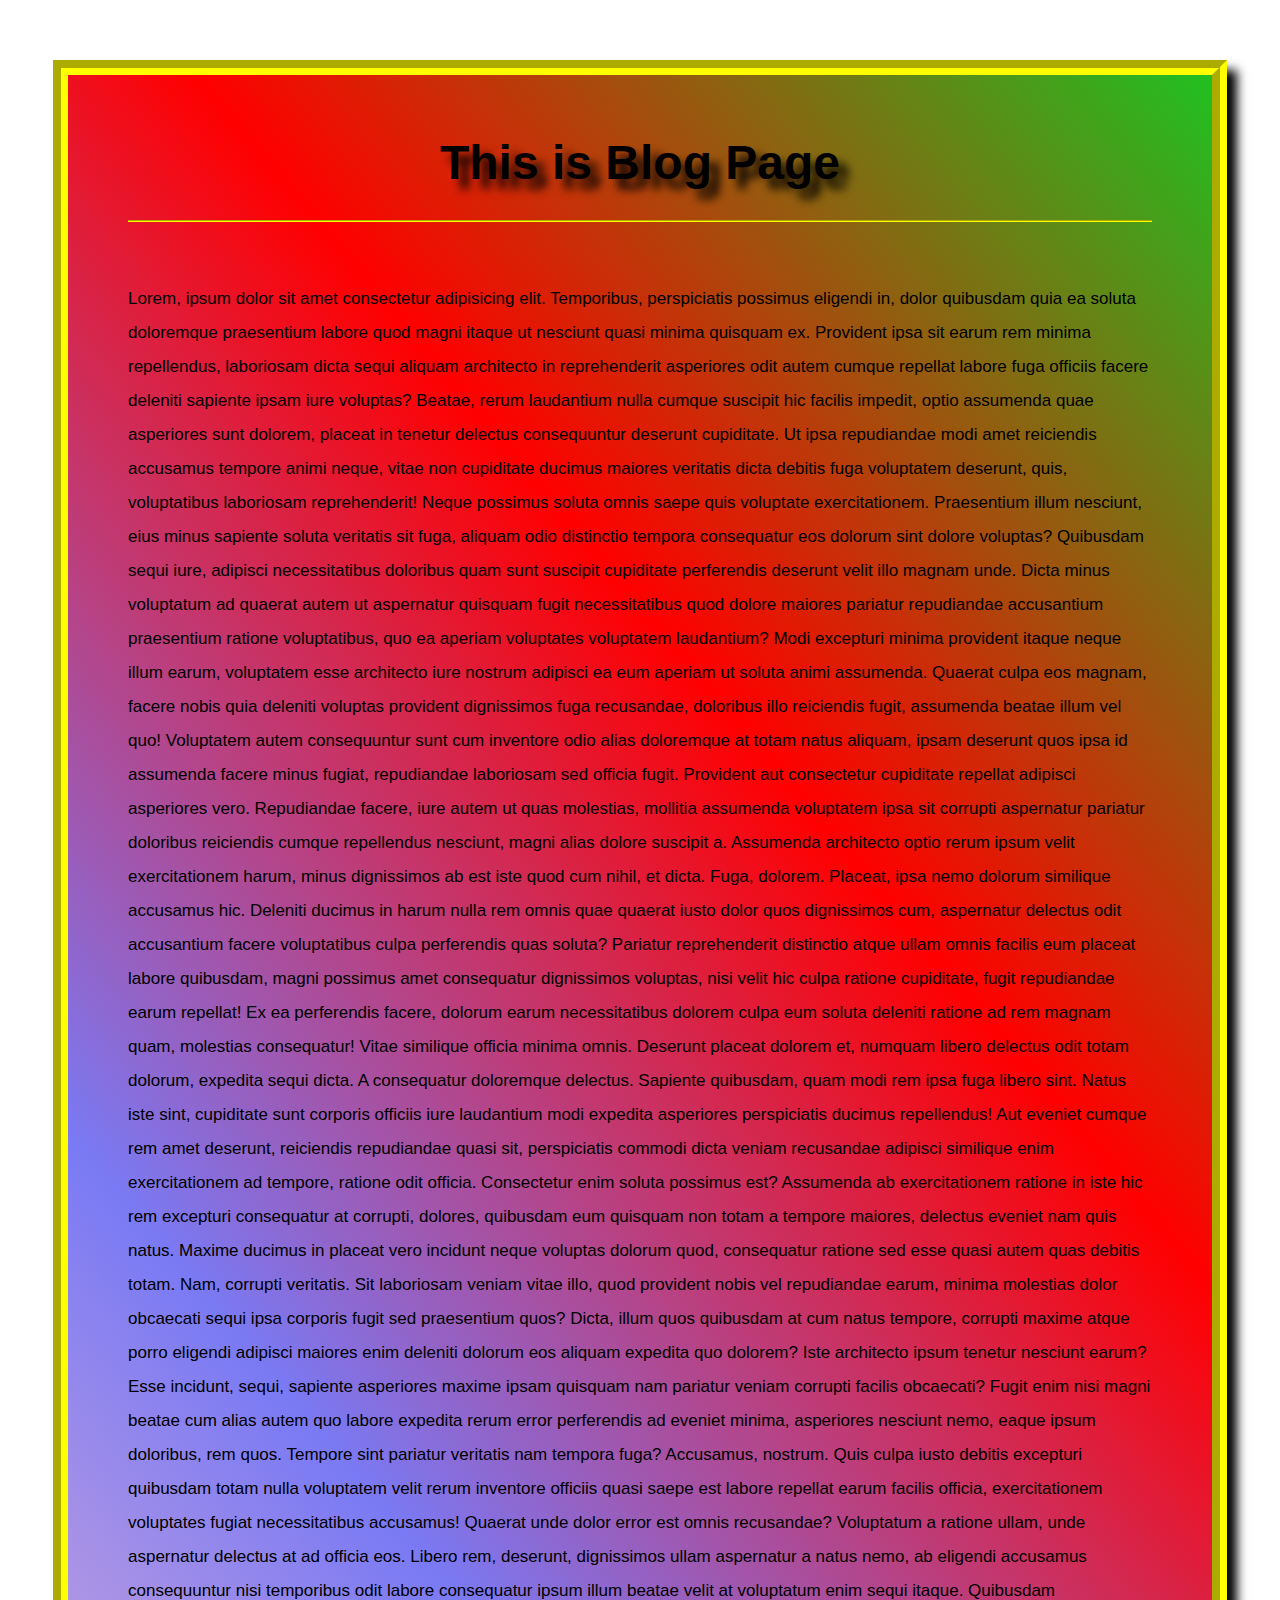
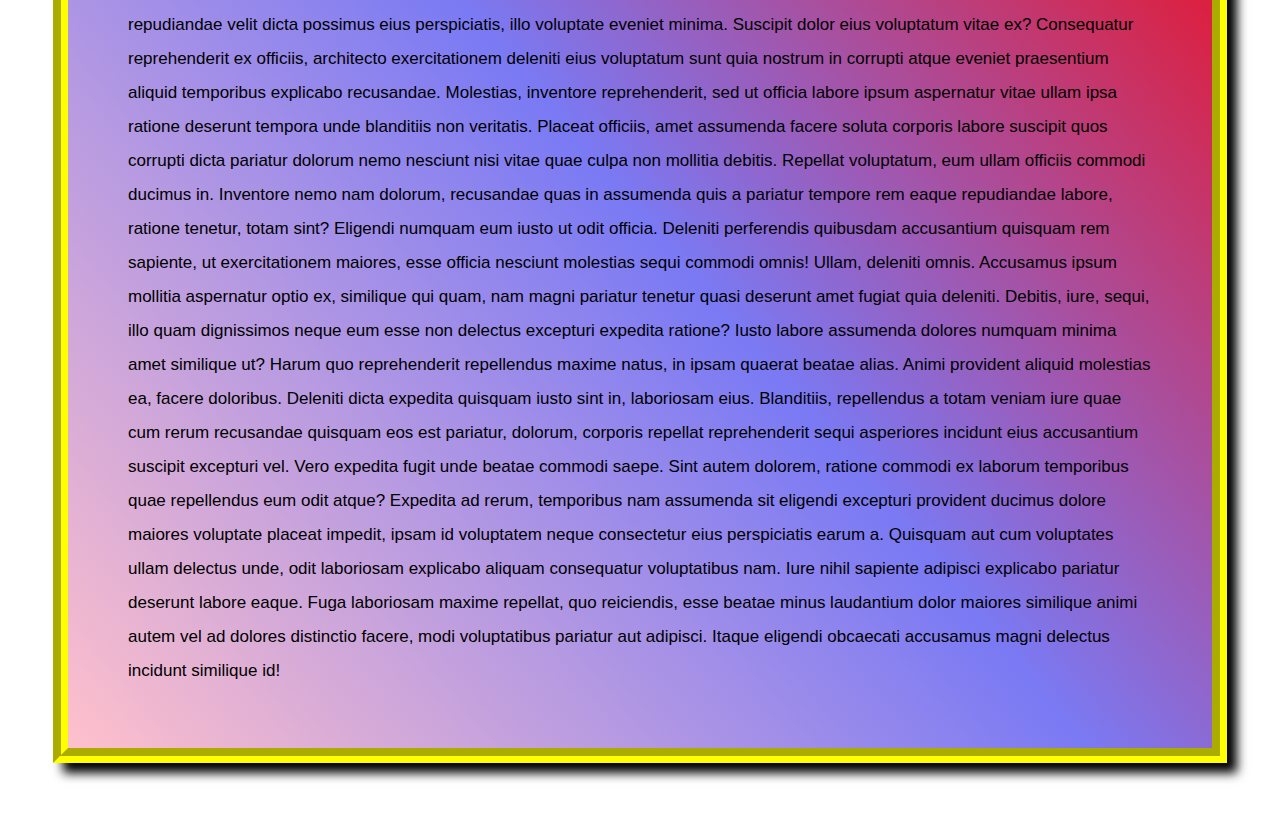
<file: eee.html>
<!DOCTYPE html>
<html lang="en">
<head>
    <meta charset="UTF-8">
    <meta name="viewport" content="width=device-width, initial-scale=1.0">
    <title>Blog Page</title>
    <link rel="stylesheet" href="styles/style.css">
</head>
<body>
    <div class="mnb">
        <h1>This is Blog Page</h1>
        <p>Lorem, ipsum dolor sit amet consectetur adipisicing elit. Temporibus, perspiciatis possimus eligendi in, dolor quibusdam quia ea soluta doloremque praesentium labore quod magni itaque ut nesciunt quasi minima quisquam ex. Provident ipsa sit earum rem minima repellendus, laboriosam dicta sequi aliquam architecto in reprehenderit asperiores odit autem cumque repellat labore fuga officiis facere deleniti sapiente ipsam iure voluptas? Beatae, rerum laudantium nulla cumque suscipit hic facilis impedit, optio assumenda quae asperiores sunt dolorem, placeat in tenetur delectus consequuntur deserunt cupiditate. Ut ipsa repudiandae modi amet reiciendis accusamus tempore animi neque, vitae non cupiditate ducimus maiores veritatis dicta debitis fuga voluptatem deserunt, quis, voluptatibus laboriosam reprehenderit! Neque possimus soluta omnis saepe quis voluptate exercitationem. Praesentium illum nesciunt, eius minus sapiente soluta veritatis sit fuga, aliquam odio distinctio tempora consequatur eos dolorum sint dolore voluptas? Quibusdam sequi iure, adipisci necessitatibus doloribus quam sunt suscipit cupiditate perferendis deserunt velit illo magnam unde. Dicta minus voluptatum ad quaerat autem ut aspernatur quisquam fugit necessitatibus quod dolore maiores pariatur repudiandae accusantium praesentium ratione voluptatibus, quo ea aperiam voluptates voluptatem laudantium? Modi excepturi minima provident itaque neque illum earum, voluptatem esse architecto iure nostrum adipisci ea eum aperiam ut soluta animi assumenda. Quaerat culpa eos magnam, facere nobis quia deleniti voluptas provident dignissimos fuga recusandae, doloribus illo reiciendis fugit, assumenda beatae illum vel quo! Voluptatem autem consequuntur sunt cum inventore odio alias doloremque at totam natus aliquam, ipsam deserunt quos ipsa id assumenda facere minus fugiat, repudiandae laboriosam sed officia fugit. Provident aut consectetur cupiditate repellat adipisci asperiores vero. Repudiandae facere, iure autem ut quas molestias, mollitia assumenda voluptatem ipsa sit corrupti aspernatur pariatur doloribus reiciendis cumque repellendus nesciunt, magni alias dolore suscipit a. Assumenda architecto optio rerum ipsum velit exercitationem harum, minus dignissimos ab est iste quod cum nihil, et dicta. Fuga, dolorem. Placeat, ipsa nemo dolorum similique accusamus hic. Deleniti ducimus in harum nulla rem omnis quae quaerat iusto dolor quos dignissimos cum, aspernatur delectus odit accusantium facere voluptatibus culpa perferendis quas soluta? Pariatur reprehenderit distinctio atque ullam omnis facilis eum placeat labore quibusdam, magni possimus amet consequatur dignissimos voluptas, nisi velit hic culpa ratione cupiditate, fugit repudiandae earum repellat! Ex ea perferendis facere, dolorum earum necessitatibus dolorem culpa eum soluta deleniti ratione ad rem magnam quam, molestias consequatur! Vitae similique officia minima omnis. Deserunt placeat dolorem et, numquam libero delectus odit totam dolorum, expedita sequi dicta. A consequatur doloremque delectus. Sapiente quibusdam, quam modi rem ipsa fuga libero sint. Natus iste sint, cupiditate sunt corporis officiis iure laudantium modi expedita asperiores perspiciatis ducimus repellendus! Aut eveniet cumque rem amet deserunt, reiciendis repudiandae quasi sit, perspiciatis commodi dicta veniam recusandae adipisci similique enim exercitationem ad tempore, ratione odit officia. Consectetur enim soluta possimus est? Assumenda ab exercitationem ratione in iste hic rem excepturi consequatur at corrupti, dolores, quibusdam eum quisquam non totam a tempore maiores, delectus eveniet nam quis natus. Maxime ducimus in placeat vero incidunt neque voluptas dolorum quod, consequatur ratione sed esse quasi autem quas debitis totam. Nam, corrupti veritatis. Sit laboriosam veniam vitae illo, quod provident nobis vel repudiandae earum, minima molestias dolor obcaecati sequi ipsa corporis fugit sed praesentium quos? Dicta, illum quos quibusdam at cum natus tempore, corrupti maxime atque porro eligendi adipisci maiores enim deleniti dolorum eos aliquam expedita quo dolorem? Iste architecto ipsum tenetur nesciunt earum? Esse incidunt, sequi, sapiente asperiores maxime ipsam quisquam nam pariatur veniam corrupti facilis obcaecati? Fugit enim nisi magni beatae cum alias autem quo labore expedita rerum error perferendis ad eveniet minima, asperiores nesciunt nemo, eaque ipsum doloribus, rem quos. Tempore sint pariatur veritatis nam tempora fuga? Accusamus, nostrum. Quis culpa iusto debitis excepturi quibusdam totam nulla voluptatem velit rerum inventore officiis quasi saepe est labore repellat earum facilis officia, exercitationem voluptates fugiat necessitatibus accusamus! Quaerat unde dolor error est omnis recusandae? Voluptatum a ratione ullam, unde aspernatur delectus at ad officia eos. Libero rem, deserunt, dignissimos ullam aspernatur a natus nemo, ab eligendi accusamus consequuntur nisi temporibus odit labore consequatur ipsum illum beatae velit at voluptatum enim sequi itaque. Quibusdam repudiandae velit dicta possimus eius perspiciatis, illo voluptate eveniet minima. Suscipit dolor eius voluptatum vitae ex? Consequatur reprehenderit ex officiis, architecto exercitationem deleniti eius voluptatum sunt quia nostrum in corrupti atque eveniet praesentium aliquid temporibus explicabo recusandae. Molestias, inventore reprehenderit, sed ut officia labore ipsum aspernatur vitae ullam ipsa ratione deserunt tempora unde blanditiis non veritatis. Placeat officiis, amet assumenda facere soluta corporis labore suscipit quos corrupti dicta pariatur dolorum nemo nesciunt nisi vitae quae culpa non mollitia debitis. Repellat voluptatum, eum ullam officiis commodi ducimus in. Inventore nemo nam dolorum, recusandae quas in assumenda quis a pariatur tempore rem eaque repudiandae labore, ratione tenetur, totam sint? Eligendi numquam eum iusto ut odit officia. Deleniti perferendis quibusdam accusantium quisquam rem sapiente, ut exercitationem maiores, esse officia nesciunt molestias sequi commodi omnis! Ullam, deleniti omnis. Accusamus ipsum mollitia aspernatur optio ex, similique qui quam, nam magni pariatur tenetur quasi deserunt amet fugiat quia deleniti. Debitis, iure, sequi, illo quam dignissimos neque eum esse non delectus excepturi expedita ratione? Iusto labore assumenda dolores numquam minima amet similique ut? Harum quo reprehenderit repellendus maxime natus, in ipsam quaerat beatae alias. Animi provident aliquid molestias ea, facere doloribus. Deleniti dicta expedita quisquam iusto sint in, laboriosam eius. Blanditiis, repellendus a totam veniam iure quae cum rerum recusandae quisquam eos est pariatur, dolorum, corporis repellat reprehenderit sequi asperiores incidunt eius accusantium suscipit excepturi vel. Vero expedita fugit unde beatae commodi saepe. Sint autem dolorem, ratione commodi ex laborum temporibus quae repellendus eum odit atque? Expedita ad rerum, temporibus nam assumenda sit eligendi excepturi provident ducimus dolore maiores voluptate placeat impedit, ipsam id voluptatem neque consectetur eius perspiciatis earum a. Quisquam aut cum voluptates ullam delectus unde, odit laboriosam explicabo aliquam consequatur voluptatibus nam. Iure nihil sapiente adipisci explicabo pariatur deserunt labore eaque. Fuga laboriosam maxime repellat, quo reiciendis, esse beatae minus laudantium dolor maiores similique animi autem vel ad dolores distinctio facere, modi voluptatibus pariatur aut adipisci. Itaque eligendi obcaecati accusamus magni delectus incidunt similique id!</p>
    </div>
</body>
</html>
</file>
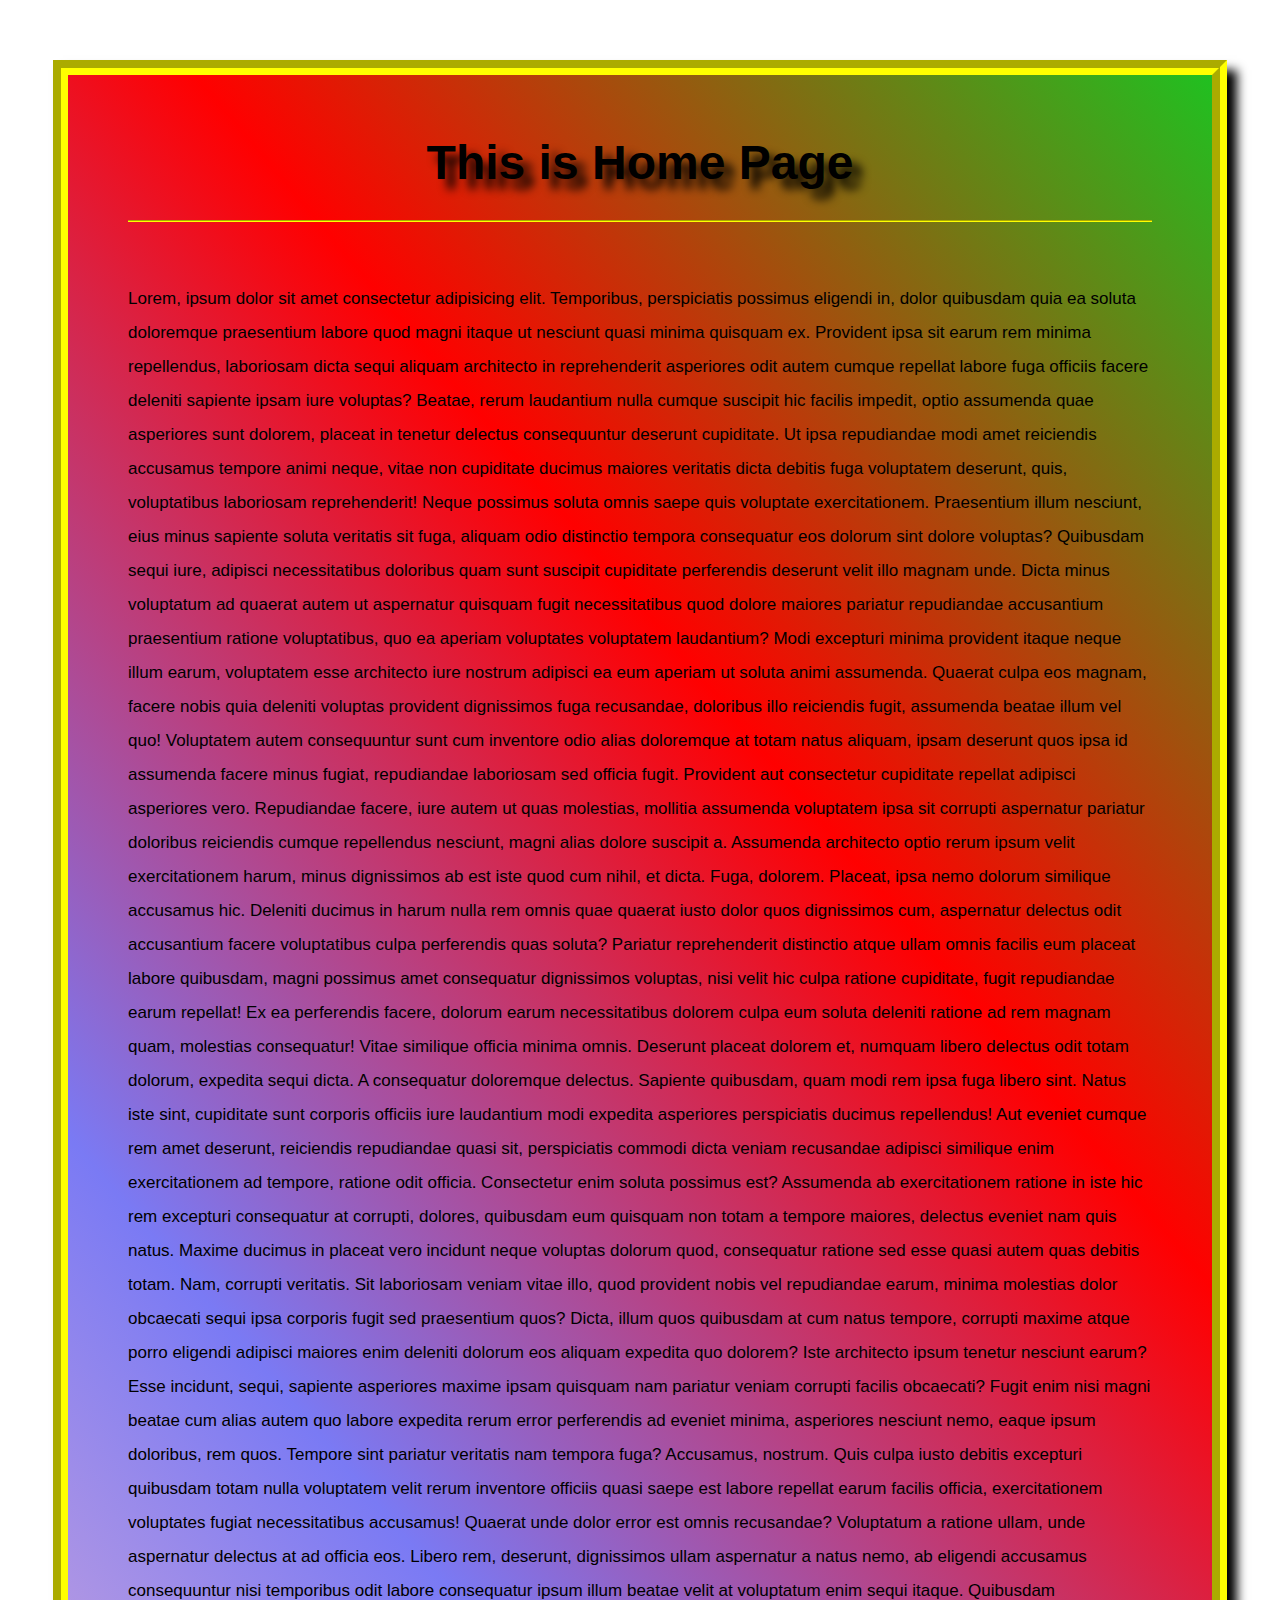
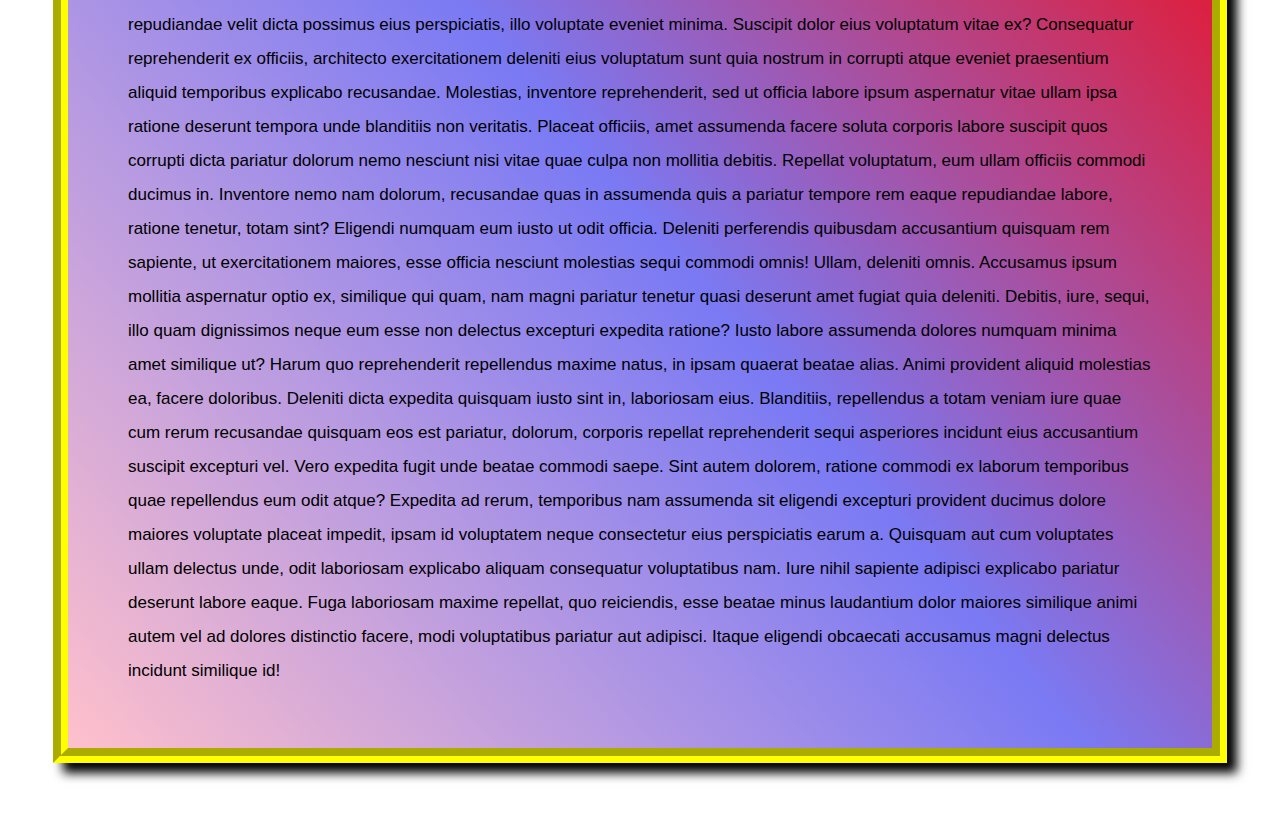
<file: qqq.html>
<!DOCTYPE html>
<html lang="en">
<head>
    <meta charset="UTF-8">
    <meta name="viewport" content="width=device-width, initial-scale=1.0">
    <title>Home Page</title>
    <link rel="stylesheet" href="styles/style.css">
</head>
<body>
    <div class="mnb">
        <h1>This is Home Page</h1>
        <p>Lorem, ipsum dolor sit amet consectetur adipisicing elit. Temporibus, perspiciatis possimus eligendi in, dolor quibusdam quia ea soluta doloremque praesentium labore quod magni itaque ut nesciunt quasi minima quisquam ex. Provident ipsa sit earum rem minima repellendus, laboriosam dicta sequi aliquam architecto in reprehenderit asperiores odit autem cumque repellat labore fuga officiis facere deleniti sapiente ipsam iure voluptas? Beatae, rerum laudantium nulla cumque suscipit hic facilis impedit, optio assumenda quae asperiores sunt dolorem, placeat in tenetur delectus consequuntur deserunt cupiditate. Ut ipsa repudiandae modi amet reiciendis accusamus tempore animi neque, vitae non cupiditate ducimus maiores veritatis dicta debitis fuga voluptatem deserunt, quis, voluptatibus laboriosam reprehenderit! Neque possimus soluta omnis saepe quis voluptate exercitationem. Praesentium illum nesciunt, eius minus sapiente soluta veritatis sit fuga, aliquam odio distinctio tempora consequatur eos dolorum sint dolore voluptas? Quibusdam sequi iure, adipisci necessitatibus doloribus quam sunt suscipit cupiditate perferendis deserunt velit illo magnam unde. Dicta minus voluptatum ad quaerat autem ut aspernatur quisquam fugit necessitatibus quod dolore maiores pariatur repudiandae accusantium praesentium ratione voluptatibus, quo ea aperiam voluptates voluptatem laudantium? Modi excepturi minima provident itaque neque illum earum, voluptatem esse architecto iure nostrum adipisci ea eum aperiam ut soluta animi assumenda. Quaerat culpa eos magnam, facere nobis quia deleniti voluptas provident dignissimos fuga recusandae, doloribus illo reiciendis fugit, assumenda beatae illum vel quo! Voluptatem autem consequuntur sunt cum inventore odio alias doloremque at totam natus aliquam, ipsam deserunt quos ipsa id assumenda facere minus fugiat, repudiandae laboriosam sed officia fugit. Provident aut consectetur cupiditate repellat adipisci asperiores vero. Repudiandae facere, iure autem ut quas molestias, mollitia assumenda voluptatem ipsa sit corrupti aspernatur pariatur doloribus reiciendis cumque repellendus nesciunt, magni alias dolore suscipit a. Assumenda architecto optio rerum ipsum velit exercitationem harum, minus dignissimos ab est iste quod cum nihil, et dicta. Fuga, dolorem. Placeat, ipsa nemo dolorum similique accusamus hic. Deleniti ducimus in harum nulla rem omnis quae quaerat iusto dolor quos dignissimos cum, aspernatur delectus odit accusantium facere voluptatibus culpa perferendis quas soluta? Pariatur reprehenderit distinctio atque ullam omnis facilis eum placeat labore quibusdam, magni possimus amet consequatur dignissimos voluptas, nisi velit hic culpa ratione cupiditate, fugit repudiandae earum repellat! Ex ea perferendis facere, dolorum earum necessitatibus dolorem culpa eum soluta deleniti ratione ad rem magnam quam, molestias consequatur! Vitae similique officia minima omnis. Deserunt placeat dolorem et, numquam libero delectus odit totam dolorum, expedita sequi dicta. A consequatur doloremque delectus. Sapiente quibusdam, quam modi rem ipsa fuga libero sint. Natus iste sint, cupiditate sunt corporis officiis iure laudantium modi expedita asperiores perspiciatis ducimus repellendus! Aut eveniet cumque rem amet deserunt, reiciendis repudiandae quasi sit, perspiciatis commodi dicta veniam recusandae adipisci similique enim exercitationem ad tempore, ratione odit officia. Consectetur enim soluta possimus est? Assumenda ab exercitationem ratione in iste hic rem excepturi consequatur at corrupti, dolores, quibusdam eum quisquam non totam a tempore maiores, delectus eveniet nam quis natus. Maxime ducimus in placeat vero incidunt neque voluptas dolorum quod, consequatur ratione sed esse quasi autem quas debitis totam. Nam, corrupti veritatis. Sit laboriosam veniam vitae illo, quod provident nobis vel repudiandae earum, minima molestias dolor obcaecati sequi ipsa corporis fugit sed praesentium quos? Dicta, illum quos quibusdam at cum natus tempore, corrupti maxime atque porro eligendi adipisci maiores enim deleniti dolorum eos aliquam expedita quo dolorem? Iste architecto ipsum tenetur nesciunt earum? Esse incidunt, sequi, sapiente asperiores maxime ipsam quisquam nam pariatur veniam corrupti facilis obcaecati? Fugit enim nisi magni beatae cum alias autem quo labore expedita rerum error perferendis ad eveniet minima, asperiores nesciunt nemo, eaque ipsum doloribus, rem quos. Tempore sint pariatur veritatis nam tempora fuga? Accusamus, nostrum. Quis culpa iusto debitis excepturi quibusdam totam nulla voluptatem velit rerum inventore officiis quasi saepe est labore repellat earum facilis officia, exercitationem voluptates fugiat necessitatibus accusamus! Quaerat unde dolor error est omnis recusandae? Voluptatum a ratione ullam, unde aspernatur delectus at ad officia eos. Libero rem, deserunt, dignissimos ullam aspernatur a natus nemo, ab eligendi accusamus consequuntur nisi temporibus odit labore consequatur ipsum illum beatae velit at voluptatum enim sequi itaque. Quibusdam repudiandae velit dicta possimus eius perspiciatis, illo voluptate eveniet minima. Suscipit dolor eius voluptatum vitae ex? Consequatur reprehenderit ex officiis, architecto exercitationem deleniti eius voluptatum sunt quia nostrum in corrupti atque eveniet praesentium aliquid temporibus explicabo recusandae. Molestias, inventore reprehenderit, sed ut officia labore ipsum aspernatur vitae ullam ipsa ratione deserunt tempora unde blanditiis non veritatis. Placeat officiis, amet assumenda facere soluta corporis labore suscipit quos corrupti dicta pariatur dolorum nemo nesciunt nisi vitae quae culpa non mollitia debitis. Repellat voluptatum, eum ullam officiis commodi ducimus in. Inventore nemo nam dolorum, recusandae quas in assumenda quis a pariatur tempore rem eaque repudiandae labore, ratione tenetur, totam sint? Eligendi numquam eum iusto ut odit officia. Deleniti perferendis quibusdam accusantium quisquam rem sapiente, ut exercitationem maiores, esse officia nesciunt molestias sequi commodi omnis! Ullam, deleniti omnis. Accusamus ipsum mollitia aspernatur optio ex, similique qui quam, nam magni pariatur tenetur quasi deserunt amet fugiat quia deleniti. Debitis, iure, sequi, illo quam dignissimos neque eum esse non delectus excepturi expedita ratione? Iusto labore assumenda dolores numquam minima amet similique ut? Harum quo reprehenderit repellendus maxime natus, in ipsam quaerat beatae alias. Animi provident aliquid molestias ea, facere doloribus. Deleniti dicta expedita quisquam iusto sint in, laboriosam eius. Blanditiis, repellendus a totam veniam iure quae cum rerum recusandae quisquam eos est pariatur, dolorum, corporis repellat reprehenderit sequi asperiores incidunt eius accusantium suscipit excepturi vel. Vero expedita fugit unde beatae commodi saepe. Sint autem dolorem, ratione commodi ex laborum temporibus quae repellendus eum odit atque? Expedita ad rerum, temporibus nam assumenda sit eligendi excepturi provident ducimus dolore maiores voluptate placeat impedit, ipsam id voluptatem neque consectetur eius perspiciatis earum a. Quisquam aut cum voluptates ullam delectus unde, odit laboriosam explicabo aliquam consequatur voluptatibus nam. Iure nihil sapiente adipisci explicabo pariatur deserunt labore eaque. Fuga laboriosam maxime repellat, quo reiciendis, esse beatae minus laudantium dolor maiores similique animi autem vel ad dolores distinctio facere, modi voluptatibus pariatur aut adipisci. Itaque eligendi obcaecati accusamus magni delectus incidunt similique id!</p>
    </div>
</body>
</html>
</file>
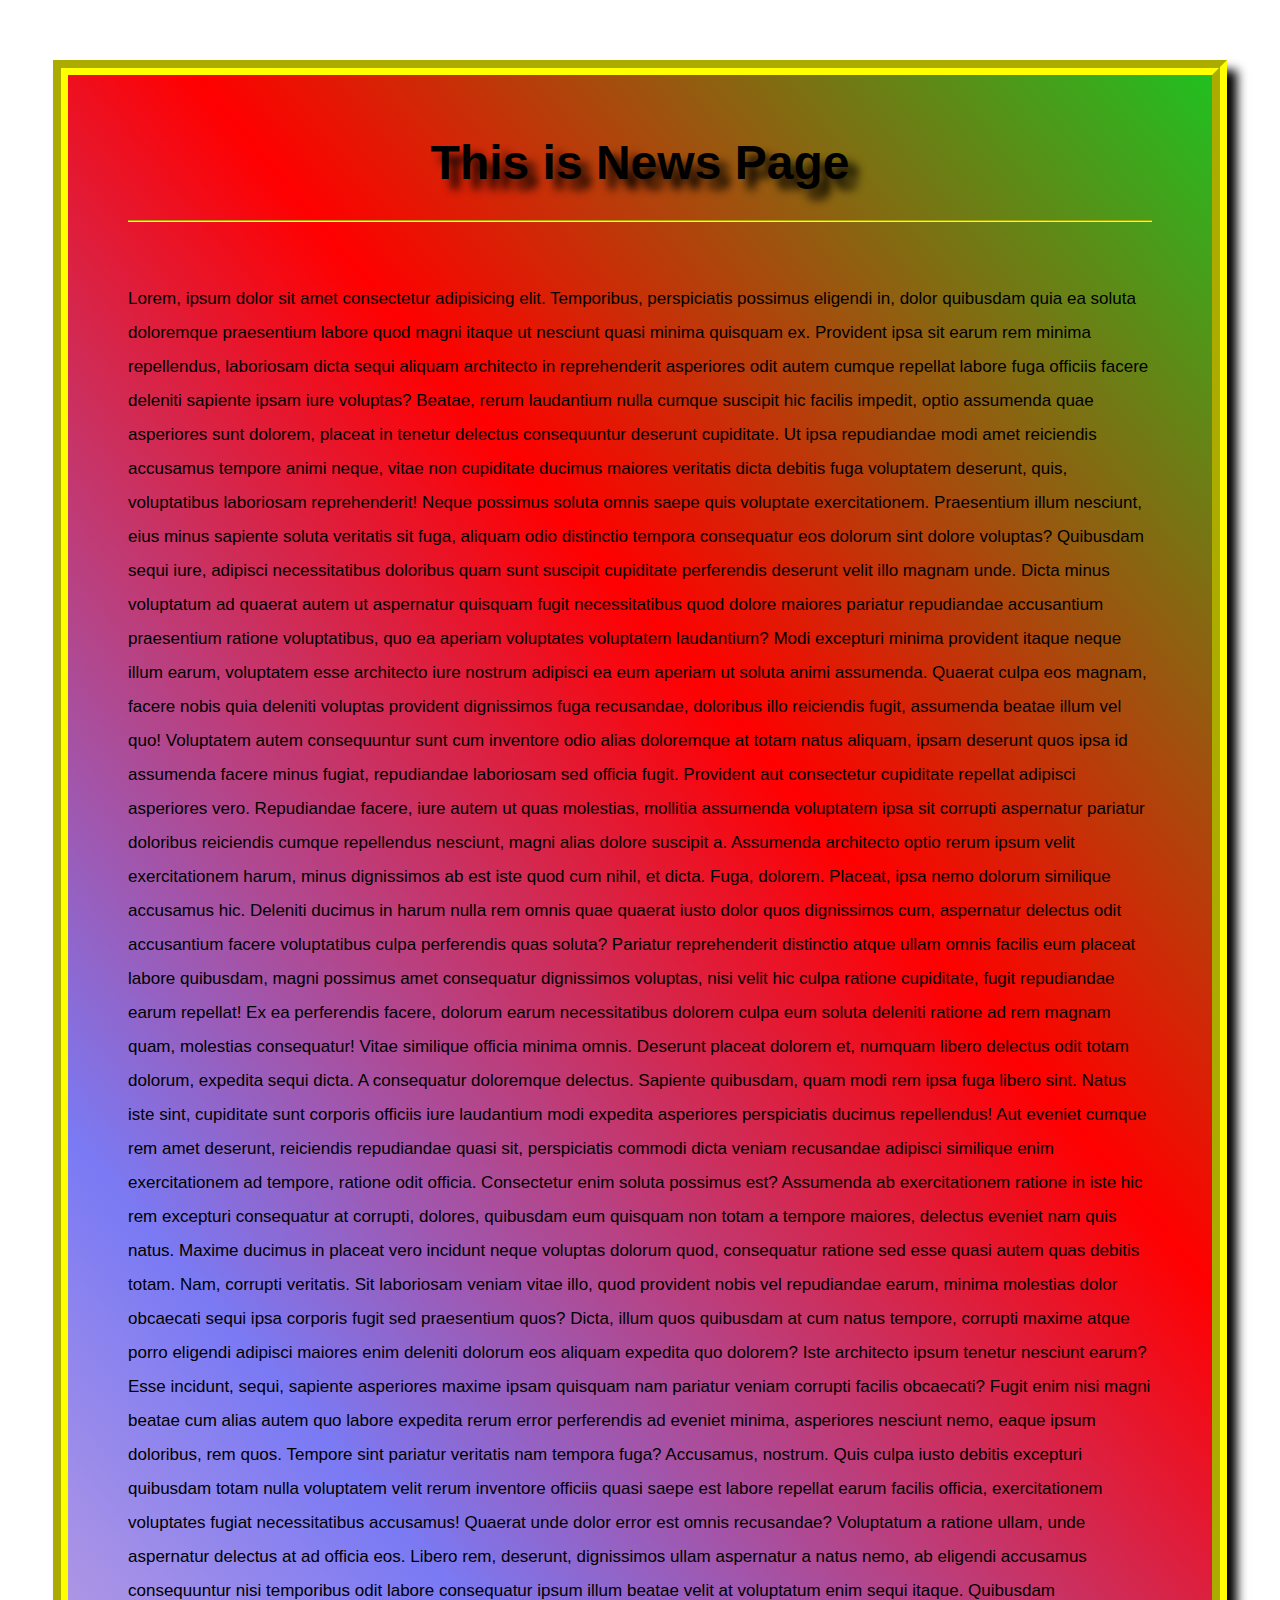
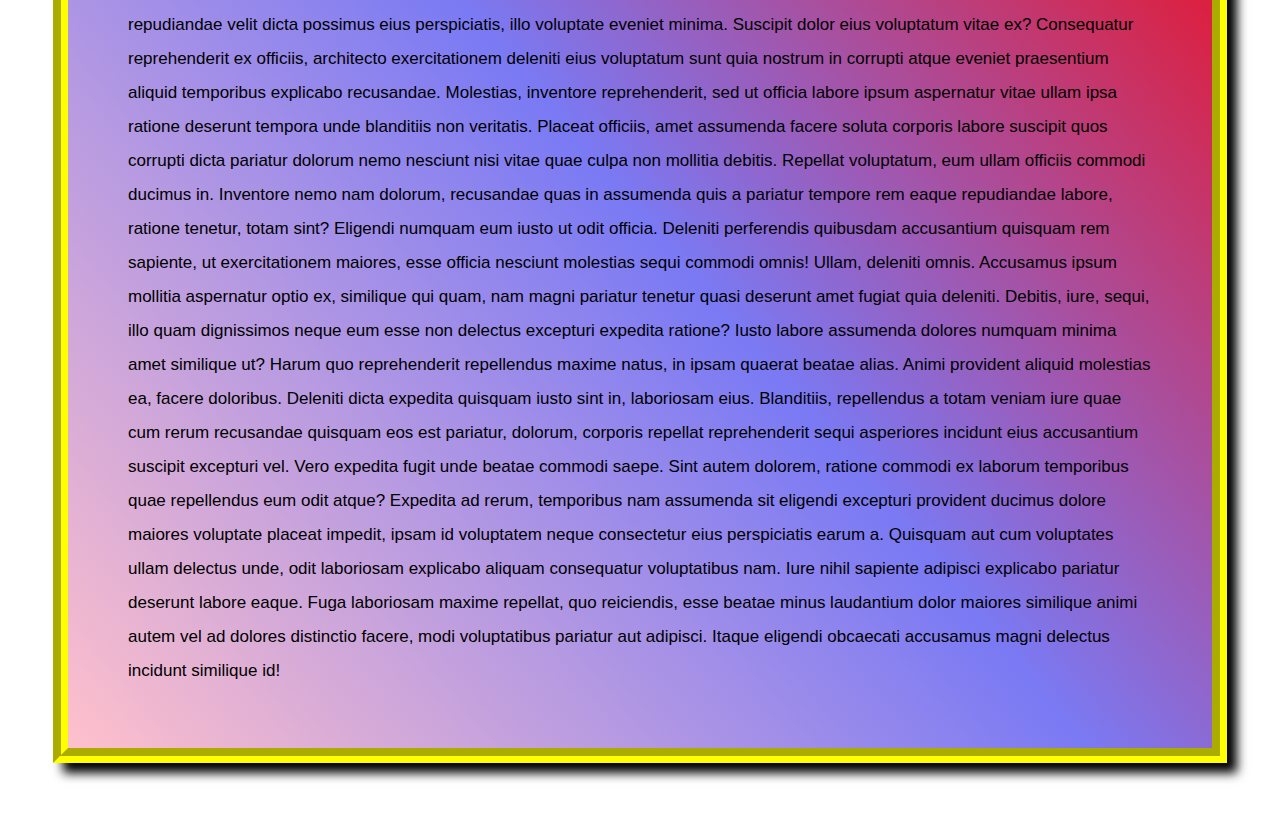
<file: rrr.html>
<!DOCTYPE html>
<html lang="en">
<head>
    <meta charset="UTF-8">
    <meta name="viewport" content="width=device-width, initial-scale=1.0">
    <title>News Page</title>
    <link rel="stylesheet" href="styles/style.css">
</head>
<body>
    <div class="mnb">
        <h1>This is News Page</h1>
        <p>Lorem, ipsum dolor sit amet consectetur adipisicing elit. Temporibus, perspiciatis possimus eligendi in, dolor quibusdam quia ea soluta doloremque praesentium labore quod magni itaque ut nesciunt quasi minima quisquam ex. Provident ipsa sit earum rem minima repellendus, laboriosam dicta sequi aliquam architecto in reprehenderit asperiores odit autem cumque repellat labore fuga officiis facere deleniti sapiente ipsam iure voluptas? Beatae, rerum laudantium nulla cumque suscipit hic facilis impedit, optio assumenda quae asperiores sunt dolorem, placeat in tenetur delectus consequuntur deserunt cupiditate. Ut ipsa repudiandae modi amet reiciendis accusamus tempore animi neque, vitae non cupiditate ducimus maiores veritatis dicta debitis fuga voluptatem deserunt, quis, voluptatibus laboriosam reprehenderit! Neque possimus soluta omnis saepe quis voluptate exercitationem. Praesentium illum nesciunt, eius minus sapiente soluta veritatis sit fuga, aliquam odio distinctio tempora consequatur eos dolorum sint dolore voluptas? Quibusdam sequi iure, adipisci necessitatibus doloribus quam sunt suscipit cupiditate perferendis deserunt velit illo magnam unde. Dicta minus voluptatum ad quaerat autem ut aspernatur quisquam fugit necessitatibus quod dolore maiores pariatur repudiandae accusantium praesentium ratione voluptatibus, quo ea aperiam voluptates voluptatem laudantium? Modi excepturi minima provident itaque neque illum earum, voluptatem esse architecto iure nostrum adipisci ea eum aperiam ut soluta animi assumenda. Quaerat culpa eos magnam, facere nobis quia deleniti voluptas provident dignissimos fuga recusandae, doloribus illo reiciendis fugit, assumenda beatae illum vel quo! Voluptatem autem consequuntur sunt cum inventore odio alias doloremque at totam natus aliquam, ipsam deserunt quos ipsa id assumenda facere minus fugiat, repudiandae laboriosam sed officia fugit. Provident aut consectetur cupiditate repellat adipisci asperiores vero. Repudiandae facere, iure autem ut quas molestias, mollitia assumenda voluptatem ipsa sit corrupti aspernatur pariatur doloribus reiciendis cumque repellendus nesciunt, magni alias dolore suscipit a. Assumenda architecto optio rerum ipsum velit exercitationem harum, minus dignissimos ab est iste quod cum nihil, et dicta. Fuga, dolorem. Placeat, ipsa nemo dolorum similique accusamus hic. Deleniti ducimus in harum nulla rem omnis quae quaerat iusto dolor quos dignissimos cum, aspernatur delectus odit accusantium facere voluptatibus culpa perferendis quas soluta? Pariatur reprehenderit distinctio atque ullam omnis facilis eum placeat labore quibusdam, magni possimus amet consequatur dignissimos voluptas, nisi velit hic culpa ratione cupiditate, fugit repudiandae earum repellat! Ex ea perferendis facere, dolorum earum necessitatibus dolorem culpa eum soluta deleniti ratione ad rem magnam quam, molestias consequatur! Vitae similique officia minima omnis. Deserunt placeat dolorem et, numquam libero delectus odit totam dolorum, expedita sequi dicta. A consequatur doloremque delectus. Sapiente quibusdam, quam modi rem ipsa fuga libero sint. Natus iste sint, cupiditate sunt corporis officiis iure laudantium modi expedita asperiores perspiciatis ducimus repellendus! Aut eveniet cumque rem amet deserunt, reiciendis repudiandae quasi sit, perspiciatis commodi dicta veniam recusandae adipisci similique enim exercitationem ad tempore, ratione odit officia. Consectetur enim soluta possimus est? Assumenda ab exercitationem ratione in iste hic rem excepturi consequatur at corrupti, dolores, quibusdam eum quisquam non totam a tempore maiores, delectus eveniet nam quis natus. Maxime ducimus in placeat vero incidunt neque voluptas dolorum quod, consequatur ratione sed esse quasi autem quas debitis totam. Nam, corrupti veritatis. Sit laboriosam veniam vitae illo, quod provident nobis vel repudiandae earum, minima molestias dolor obcaecati sequi ipsa corporis fugit sed praesentium quos? Dicta, illum quos quibusdam at cum natus tempore, corrupti maxime atque porro eligendi adipisci maiores enim deleniti dolorum eos aliquam expedita quo dolorem? Iste architecto ipsum tenetur nesciunt earum? Esse incidunt, sequi, sapiente asperiores maxime ipsam quisquam nam pariatur veniam corrupti facilis obcaecati? Fugit enim nisi magni beatae cum alias autem quo labore expedita rerum error perferendis ad eveniet minima, asperiores nesciunt nemo, eaque ipsum doloribus, rem quos. Tempore sint pariatur veritatis nam tempora fuga? Accusamus, nostrum. Quis culpa iusto debitis excepturi quibusdam totam nulla voluptatem velit rerum inventore officiis quasi saepe est labore repellat earum facilis officia, exercitationem voluptates fugiat necessitatibus accusamus! Quaerat unde dolor error est omnis recusandae? Voluptatum a ratione ullam, unde aspernatur delectus at ad officia eos. Libero rem, deserunt, dignissimos ullam aspernatur a natus nemo, ab eligendi accusamus consequuntur nisi temporibus odit labore consequatur ipsum illum beatae velit at voluptatum enim sequi itaque. Quibusdam repudiandae velit dicta possimus eius perspiciatis, illo voluptate eveniet minima. Suscipit dolor eius voluptatum vitae ex? Consequatur reprehenderit ex officiis, architecto exercitationem deleniti eius voluptatum sunt quia nostrum in corrupti atque eveniet praesentium aliquid temporibus explicabo recusandae. Molestias, inventore reprehenderit, sed ut officia labore ipsum aspernatur vitae ullam ipsa ratione deserunt tempora unde blanditiis non veritatis. Placeat officiis, amet assumenda facere soluta corporis labore suscipit quos corrupti dicta pariatur dolorum nemo nesciunt nisi vitae quae culpa non mollitia debitis. Repellat voluptatum, eum ullam officiis commodi ducimus in. Inventore nemo nam dolorum, recusandae quas in assumenda quis a pariatur tempore rem eaque repudiandae labore, ratione tenetur, totam sint? Eligendi numquam eum iusto ut odit officia. Deleniti perferendis quibusdam accusantium quisquam rem sapiente, ut exercitationem maiores, esse officia nesciunt molestias sequi commodi omnis! Ullam, deleniti omnis. Accusamus ipsum mollitia aspernatur optio ex, similique qui quam, nam magni pariatur tenetur quasi deserunt amet fugiat quia deleniti. Debitis, iure, sequi, illo quam dignissimos neque eum esse non delectus excepturi expedita ratione? Iusto labore assumenda dolores numquam minima amet similique ut? Harum quo reprehenderit repellendus maxime natus, in ipsam quaerat beatae alias. Animi provident aliquid molestias ea, facere doloribus. Deleniti dicta expedita quisquam iusto sint in, laboriosam eius. Blanditiis, repellendus a totam veniam iure quae cum rerum recusandae quisquam eos est pariatur, dolorum, corporis repellat reprehenderit sequi asperiores incidunt eius accusantium suscipit excepturi vel. Vero expedita fugit unde beatae commodi saepe. Sint autem dolorem, ratione commodi ex laborum temporibus quae repellendus eum odit atque? Expedita ad rerum, temporibus nam assumenda sit eligendi excepturi provident ducimus dolore maiores voluptate placeat impedit, ipsam id voluptatem neque consectetur eius perspiciatis earum a. Quisquam aut cum voluptates ullam delectus unde, odit laboriosam explicabo aliquam consequatur voluptatibus nam. Iure nihil sapiente adipisci explicabo pariatur deserunt labore eaque. Fuga laboriosam maxime repellat, quo reiciendis, esse beatae minus laudantium dolor maiores similique animi autem vel ad dolores distinctio facere, modi voluptatibus pariatur aut adipisci. Itaque eligendi obcaecati accusamus magni delectus incidunt similique id!</p>
    </div>
</body>
</html>
</file>
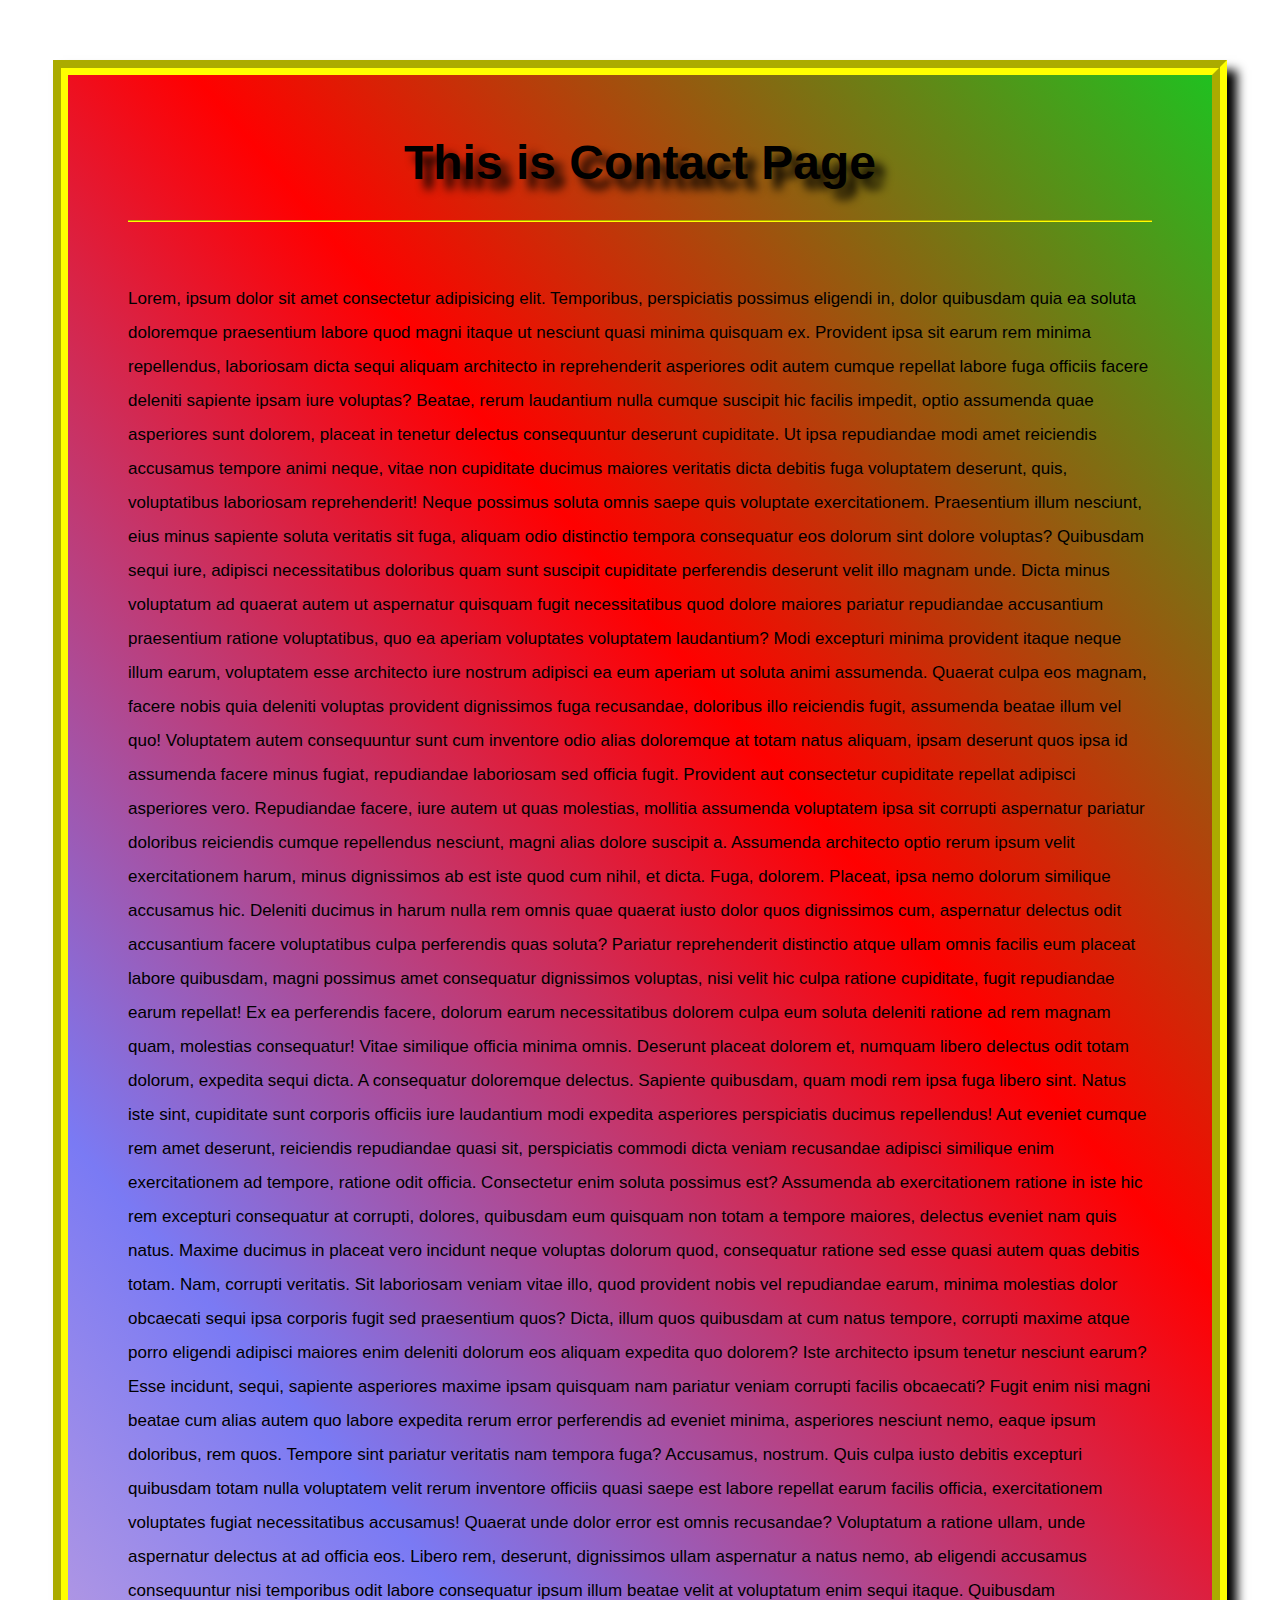
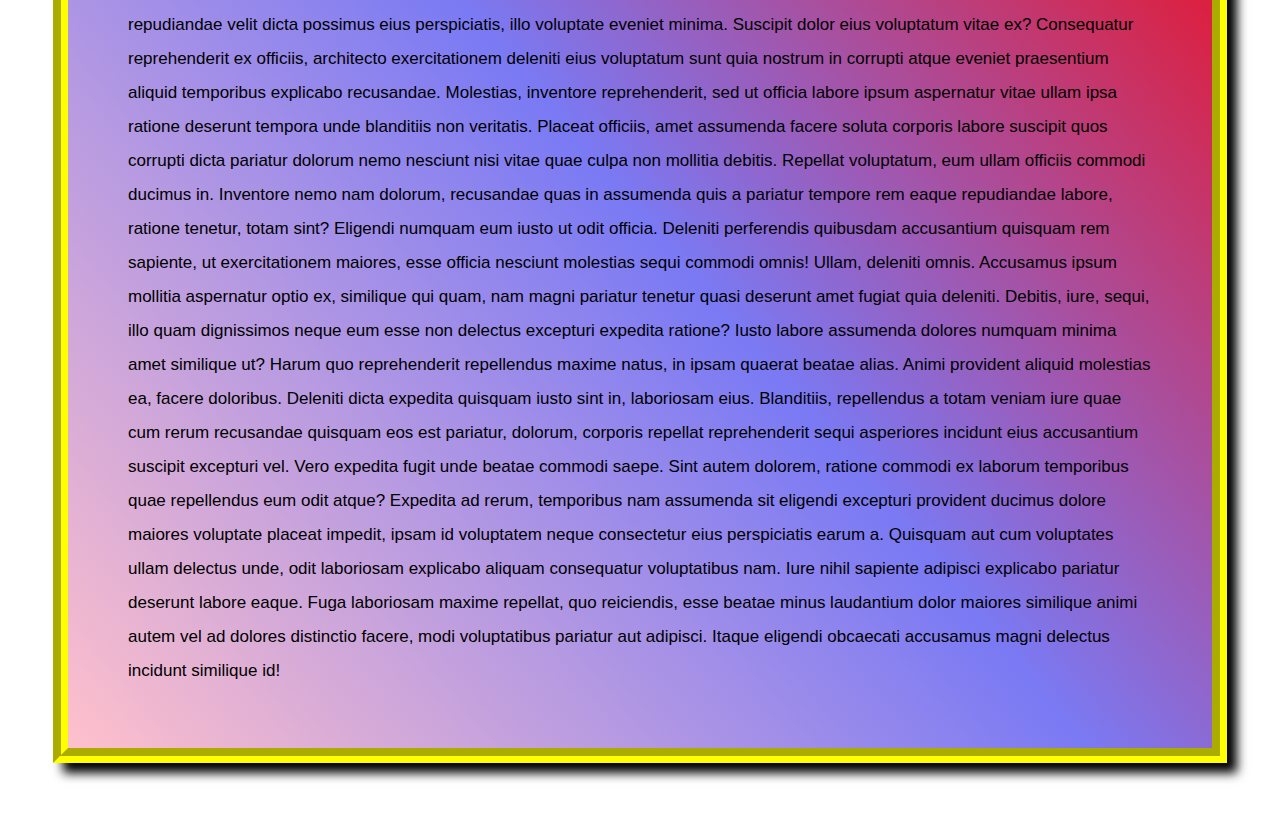
<file: ttt.html>
<!DOCTYPE html>
<html lang="en">
<head>
    <meta charset="UTF-8">
    <meta name="viewport" content="width=device-width, initial-scale=1.0">
    <title>Contact Page</title>
    <link rel="stylesheet" href="styles/style.css">
</head>
<body>
    <div class="mnb">
        <h1>This is Contact Page</h1>
        <p>Lorem, ipsum dolor sit amet consectetur adipisicing elit. Temporibus, perspiciatis possimus eligendi in, dolor quibusdam quia ea soluta doloremque praesentium labore quod magni itaque ut nesciunt quasi minima quisquam ex. Provident ipsa sit earum rem minima repellendus, laboriosam dicta sequi aliquam architecto in reprehenderit asperiores odit autem cumque repellat labore fuga officiis facere deleniti sapiente ipsam iure voluptas? Beatae, rerum laudantium nulla cumque suscipit hic facilis impedit, optio assumenda quae asperiores sunt dolorem, placeat in tenetur delectus consequuntur deserunt cupiditate. Ut ipsa repudiandae modi amet reiciendis accusamus tempore animi neque, vitae non cupiditate ducimus maiores veritatis dicta debitis fuga voluptatem deserunt, quis, voluptatibus laboriosam reprehenderit! Neque possimus soluta omnis saepe quis voluptate exercitationem. Praesentium illum nesciunt, eius minus sapiente soluta veritatis sit fuga, aliquam odio distinctio tempora consequatur eos dolorum sint dolore voluptas? Quibusdam sequi iure, adipisci necessitatibus doloribus quam sunt suscipit cupiditate perferendis deserunt velit illo magnam unde. Dicta minus voluptatum ad quaerat autem ut aspernatur quisquam fugit necessitatibus quod dolore maiores pariatur repudiandae accusantium praesentium ratione voluptatibus, quo ea aperiam voluptates voluptatem laudantium? Modi excepturi minima provident itaque neque illum earum, voluptatem esse architecto iure nostrum adipisci ea eum aperiam ut soluta animi assumenda. Quaerat culpa eos magnam, facere nobis quia deleniti voluptas provident dignissimos fuga recusandae, doloribus illo reiciendis fugit, assumenda beatae illum vel quo! Voluptatem autem consequuntur sunt cum inventore odio alias doloremque at totam natus aliquam, ipsam deserunt quos ipsa id assumenda facere minus fugiat, repudiandae laboriosam sed officia fugit. Provident aut consectetur cupiditate repellat adipisci asperiores vero. Repudiandae facere, iure autem ut quas molestias, mollitia assumenda voluptatem ipsa sit corrupti aspernatur pariatur doloribus reiciendis cumque repellendus nesciunt, magni alias dolore suscipit a. Assumenda architecto optio rerum ipsum velit exercitationem harum, minus dignissimos ab est iste quod cum nihil, et dicta. Fuga, dolorem. Placeat, ipsa nemo dolorum similique accusamus hic. Deleniti ducimus in harum nulla rem omnis quae quaerat iusto dolor quos dignissimos cum, aspernatur delectus odit accusantium facere voluptatibus culpa perferendis quas soluta? Pariatur reprehenderit distinctio atque ullam omnis facilis eum placeat labore quibusdam, magni possimus amet consequatur dignissimos voluptas, nisi velit hic culpa ratione cupiditate, fugit repudiandae earum repellat! Ex ea perferendis facere, dolorum earum necessitatibus dolorem culpa eum soluta deleniti ratione ad rem magnam quam, molestias consequatur! Vitae similique officia minima omnis. Deserunt placeat dolorem et, numquam libero delectus odit totam dolorum, expedita sequi dicta. A consequatur doloremque delectus. Sapiente quibusdam, quam modi rem ipsa fuga libero sint. Natus iste sint, cupiditate sunt corporis officiis iure laudantium modi expedita asperiores perspiciatis ducimus repellendus! Aut eveniet cumque rem amet deserunt, reiciendis repudiandae quasi sit, perspiciatis commodi dicta veniam recusandae adipisci similique enim exercitationem ad tempore, ratione odit officia. Consectetur enim soluta possimus est? Assumenda ab exercitationem ratione in iste hic rem excepturi consequatur at corrupti, dolores, quibusdam eum quisquam non totam a tempore maiores, delectus eveniet nam quis natus. Maxime ducimus in placeat vero incidunt neque voluptas dolorum quod, consequatur ratione sed esse quasi autem quas debitis totam. Nam, corrupti veritatis. Sit laboriosam veniam vitae illo, quod provident nobis vel repudiandae earum, minima molestias dolor obcaecati sequi ipsa corporis fugit sed praesentium quos? Dicta, illum quos quibusdam at cum natus tempore, corrupti maxime atque porro eligendi adipisci maiores enim deleniti dolorum eos aliquam expedita quo dolorem? Iste architecto ipsum tenetur nesciunt earum? Esse incidunt, sequi, sapiente asperiores maxime ipsam quisquam nam pariatur veniam corrupti facilis obcaecati? Fugit enim nisi magni beatae cum alias autem quo labore expedita rerum error perferendis ad eveniet minima, asperiores nesciunt nemo, eaque ipsum doloribus, rem quos. Tempore sint pariatur veritatis nam tempora fuga? Accusamus, nostrum. Quis culpa iusto debitis excepturi quibusdam totam nulla voluptatem velit rerum inventore officiis quasi saepe est labore repellat earum facilis officia, exercitationem voluptates fugiat necessitatibus accusamus! Quaerat unde dolor error est omnis recusandae? Voluptatum a ratione ullam, unde aspernatur delectus at ad officia eos. Libero rem, deserunt, dignissimos ullam aspernatur a natus nemo, ab eligendi accusamus consequuntur nisi temporibus odit labore consequatur ipsum illum beatae velit at voluptatum enim sequi itaque. Quibusdam repudiandae velit dicta possimus eius perspiciatis, illo voluptate eveniet minima. Suscipit dolor eius voluptatum vitae ex? Consequatur reprehenderit ex officiis, architecto exercitationem deleniti eius voluptatum sunt quia nostrum in corrupti atque eveniet praesentium aliquid temporibus explicabo recusandae. Molestias, inventore reprehenderit, sed ut officia labore ipsum aspernatur vitae ullam ipsa ratione deserunt tempora unde blanditiis non veritatis. Placeat officiis, amet assumenda facere soluta corporis labore suscipit quos corrupti dicta pariatur dolorum nemo nesciunt nisi vitae quae culpa non mollitia debitis. Repellat voluptatum, eum ullam officiis commodi ducimus in. Inventore nemo nam dolorum, recusandae quas in assumenda quis a pariatur tempore rem eaque repudiandae labore, ratione tenetur, totam sint? Eligendi numquam eum iusto ut odit officia. Deleniti perferendis quibusdam accusantium quisquam rem sapiente, ut exercitationem maiores, esse officia nesciunt molestias sequi commodi omnis! Ullam, deleniti omnis. Accusamus ipsum mollitia aspernatur optio ex, similique qui quam, nam magni pariatur tenetur quasi deserunt amet fugiat quia deleniti. Debitis, iure, sequi, illo quam dignissimos neque eum esse non delectus excepturi expedita ratione? Iusto labore assumenda dolores numquam minima amet similique ut? Harum quo reprehenderit repellendus maxime natus, in ipsam quaerat beatae alias. Animi provident aliquid molestias ea, facere doloribus. Deleniti dicta expedita quisquam iusto sint in, laboriosam eius. Blanditiis, repellendus a totam veniam iure quae cum rerum recusandae quisquam eos est pariatur, dolorum, corporis repellat reprehenderit sequi asperiores incidunt eius accusantium suscipit excepturi vel. Vero expedita fugit unde beatae commodi saepe. Sint autem dolorem, ratione commodi ex laborum temporibus quae repellendus eum odit atque? Expedita ad rerum, temporibus nam assumenda sit eligendi excepturi provident ducimus dolore maiores voluptate placeat impedit, ipsam id voluptatem neque consectetur eius perspiciatis earum a. Quisquam aut cum voluptates ullam delectus unde, odit laboriosam explicabo aliquam consequatur voluptatibus nam. Iure nihil sapiente adipisci explicabo pariatur deserunt labore eaque. Fuga laboriosam maxime repellat, quo reiciendis, esse beatae minus laudantium dolor maiores similique animi autem vel ad dolores distinctio facere, modi voluptatibus pariatur aut adipisci. Itaque eligendi obcaecati accusamus magni delectus incidunt similique id!</p>
    </div>
</body>
</html>
</file>
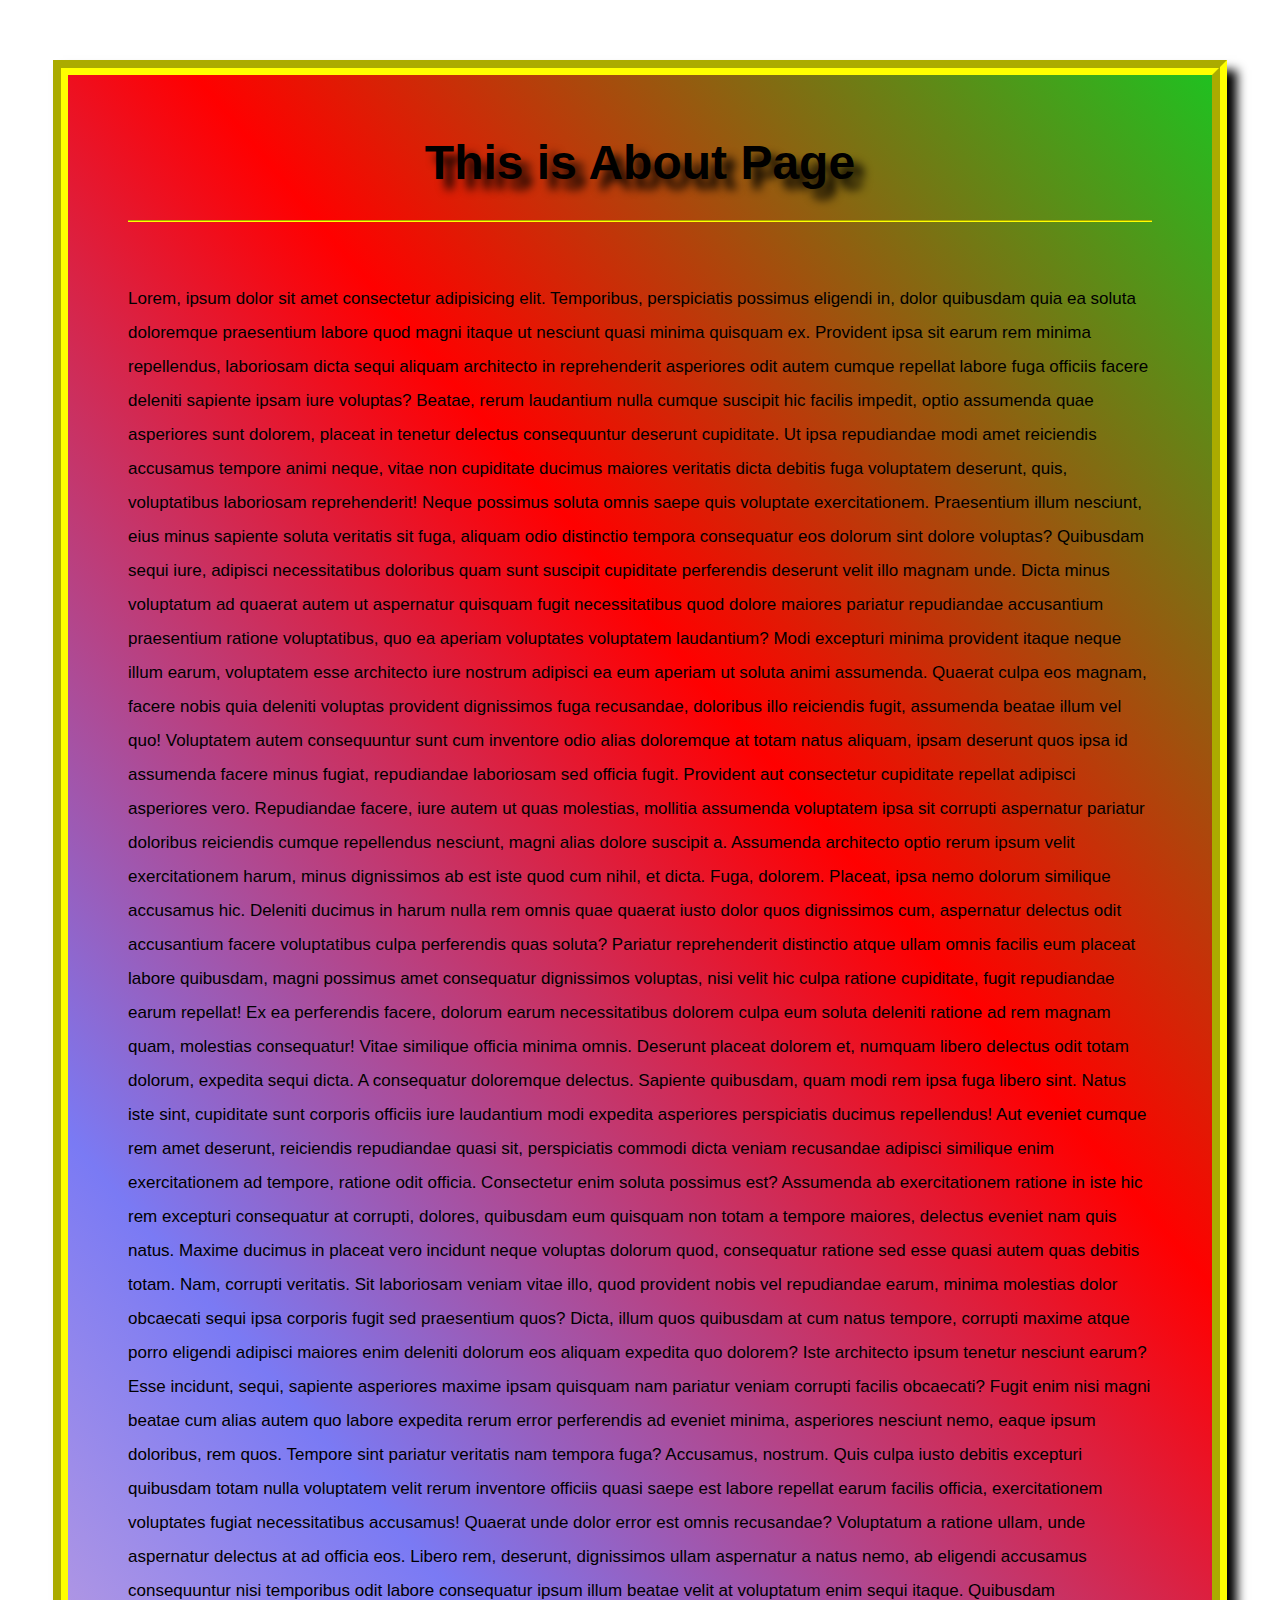
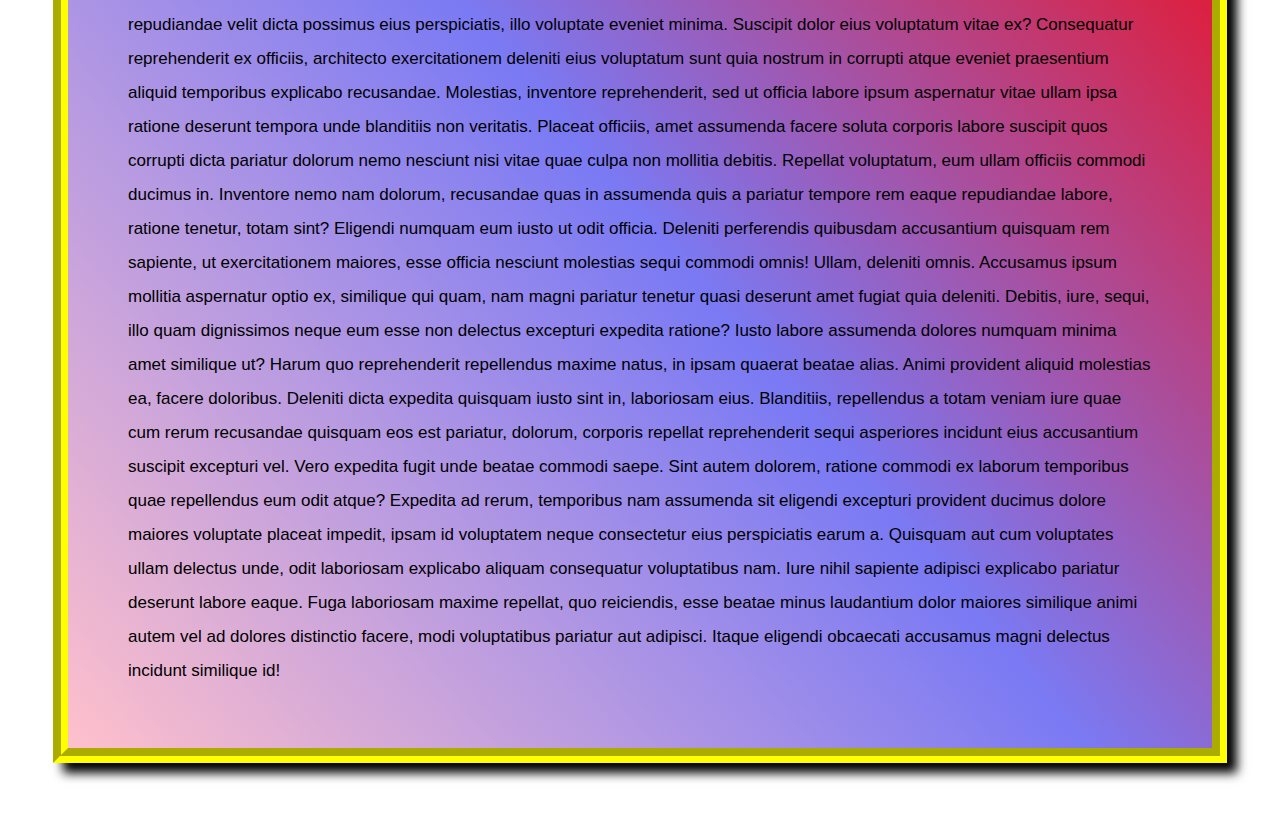
<file: www.html>
<!DOCTYPE html>
<html lang="en">
<head>
    <meta charset="UTF-8">
    <meta name="viewport" content="width=device-width, initial-scale=1.0">
    <title>About Page</title>
    <link rel="stylesheet" href="styles/style.css">
</head>
<body>
    <div class="mnb">
        <h1>This is About Page</h1>
        <p>Lorem, ipsum dolor sit amet consectetur adipisicing elit. Temporibus, perspiciatis possimus eligendi in, dolor quibusdam quia ea soluta doloremque praesentium labore quod magni itaque ut nesciunt quasi minima quisquam ex. Provident ipsa sit earum rem minima repellendus, laboriosam dicta sequi aliquam architecto in reprehenderit asperiores odit autem cumque repellat labore fuga officiis facere deleniti sapiente ipsam iure voluptas? Beatae, rerum laudantium nulla cumque suscipit hic facilis impedit, optio assumenda quae asperiores sunt dolorem, placeat in tenetur delectus consequuntur deserunt cupiditate. Ut ipsa repudiandae modi amet reiciendis accusamus tempore animi neque, vitae non cupiditate ducimus maiores veritatis dicta debitis fuga voluptatem deserunt, quis, voluptatibus laboriosam reprehenderit! Neque possimus soluta omnis saepe quis voluptate exercitationem. Praesentium illum nesciunt, eius minus sapiente soluta veritatis sit fuga, aliquam odio distinctio tempora consequatur eos dolorum sint dolore voluptas? Quibusdam sequi iure, adipisci necessitatibus doloribus quam sunt suscipit cupiditate perferendis deserunt velit illo magnam unde. Dicta minus voluptatum ad quaerat autem ut aspernatur quisquam fugit necessitatibus quod dolore maiores pariatur repudiandae accusantium praesentium ratione voluptatibus, quo ea aperiam voluptates voluptatem laudantium? Modi excepturi minima provident itaque neque illum earum, voluptatem esse architecto iure nostrum adipisci ea eum aperiam ut soluta animi assumenda. Quaerat culpa eos magnam, facere nobis quia deleniti voluptas provident dignissimos fuga recusandae, doloribus illo reiciendis fugit, assumenda beatae illum vel quo! Voluptatem autem consequuntur sunt cum inventore odio alias doloremque at totam natus aliquam, ipsam deserunt quos ipsa id assumenda facere minus fugiat, repudiandae laboriosam sed officia fugit. Provident aut consectetur cupiditate repellat adipisci asperiores vero. Repudiandae facere, iure autem ut quas molestias, mollitia assumenda voluptatem ipsa sit corrupti aspernatur pariatur doloribus reiciendis cumque repellendus nesciunt, magni alias dolore suscipit a. Assumenda architecto optio rerum ipsum velit exercitationem harum, minus dignissimos ab est iste quod cum nihil, et dicta. Fuga, dolorem. Placeat, ipsa nemo dolorum similique accusamus hic. Deleniti ducimus in harum nulla rem omnis quae quaerat iusto dolor quos dignissimos cum, aspernatur delectus odit accusantium facere voluptatibus culpa perferendis quas soluta? Pariatur reprehenderit distinctio atque ullam omnis facilis eum placeat labore quibusdam, magni possimus amet consequatur dignissimos voluptas, nisi velit hic culpa ratione cupiditate, fugit repudiandae earum repellat! Ex ea perferendis facere, dolorum earum necessitatibus dolorem culpa eum soluta deleniti ratione ad rem magnam quam, molestias consequatur! Vitae similique officia minima omnis. Deserunt placeat dolorem et, numquam libero delectus odit totam dolorum, expedita sequi dicta. A consequatur doloremque delectus. Sapiente quibusdam, quam modi rem ipsa fuga libero sint. Natus iste sint, cupiditate sunt corporis officiis iure laudantium modi expedita asperiores perspiciatis ducimus repellendus! Aut eveniet cumque rem amet deserunt, reiciendis repudiandae quasi sit, perspiciatis commodi dicta veniam recusandae adipisci similique enim exercitationem ad tempore, ratione odit officia. Consectetur enim soluta possimus est? Assumenda ab exercitationem ratione in iste hic rem excepturi consequatur at corrupti, dolores, quibusdam eum quisquam non totam a tempore maiores, delectus eveniet nam quis natus. Maxime ducimus in placeat vero incidunt neque voluptas dolorum quod, consequatur ratione sed esse quasi autem quas debitis totam. Nam, corrupti veritatis. Sit laboriosam veniam vitae illo, quod provident nobis vel repudiandae earum, minima molestias dolor obcaecati sequi ipsa corporis fugit sed praesentium quos? Dicta, illum quos quibusdam at cum natus tempore, corrupti maxime atque porro eligendi adipisci maiores enim deleniti dolorum eos aliquam expedita quo dolorem? Iste architecto ipsum tenetur nesciunt earum? Esse incidunt, sequi, sapiente asperiores maxime ipsam quisquam nam pariatur veniam corrupti facilis obcaecati? Fugit enim nisi magni beatae cum alias autem quo labore expedita rerum error perferendis ad eveniet minima, asperiores nesciunt nemo, eaque ipsum doloribus, rem quos. Tempore sint pariatur veritatis nam tempora fuga? Accusamus, nostrum. Quis culpa iusto debitis excepturi quibusdam totam nulla voluptatem velit rerum inventore officiis quasi saepe est labore repellat earum facilis officia, exercitationem voluptates fugiat necessitatibus accusamus! Quaerat unde dolor error est omnis recusandae? Voluptatum a ratione ullam, unde aspernatur delectus at ad officia eos. Libero rem, deserunt, dignissimos ullam aspernatur a natus nemo, ab eligendi accusamus consequuntur nisi temporibus odit labore consequatur ipsum illum beatae velit at voluptatum enim sequi itaque. Quibusdam repudiandae velit dicta possimus eius perspiciatis, illo voluptate eveniet minima. Suscipit dolor eius voluptatum vitae ex? Consequatur reprehenderit ex officiis, architecto exercitationem deleniti eius voluptatum sunt quia nostrum in corrupti atque eveniet praesentium aliquid temporibus explicabo recusandae. Molestias, inventore reprehenderit, sed ut officia labore ipsum aspernatur vitae ullam ipsa ratione deserunt tempora unde blanditiis non veritatis. Placeat officiis, amet assumenda facere soluta corporis labore suscipit quos corrupti dicta pariatur dolorum nemo nesciunt nisi vitae quae culpa non mollitia debitis. Repellat voluptatum, eum ullam officiis commodi ducimus in. Inventore nemo nam dolorum, recusandae quas in assumenda quis a pariatur tempore rem eaque repudiandae labore, ratione tenetur, totam sint? Eligendi numquam eum iusto ut odit officia. Deleniti perferendis quibusdam accusantium quisquam rem sapiente, ut exercitationem maiores, esse officia nesciunt molestias sequi commodi omnis! Ullam, deleniti omnis. Accusamus ipsum mollitia aspernatur optio ex, similique qui quam, nam magni pariatur tenetur quasi deserunt amet fugiat quia deleniti. Debitis, iure, sequi, illo quam dignissimos neque eum esse non delectus excepturi expedita ratione? Iusto labore assumenda dolores numquam minima amet similique ut? Harum quo reprehenderit repellendus maxime natus, in ipsam quaerat beatae alias. Animi provident aliquid molestias ea, facere doloribus. Deleniti dicta expedita quisquam iusto sint in, laboriosam eius. Blanditiis, repellendus a totam veniam iure quae cum rerum recusandae quisquam eos est pariatur, dolorum, corporis repellat reprehenderit sequi asperiores incidunt eius accusantium suscipit excepturi vel. Vero expedita fugit unde beatae commodi saepe. Sint autem dolorem, ratione commodi ex laborum temporibus quae repellendus eum odit atque? Expedita ad rerum, temporibus nam assumenda sit eligendi excepturi provident ducimus dolore maiores voluptate placeat impedit, ipsam id voluptatem neque consectetur eius perspiciatis earum a. Quisquam aut cum voluptates ullam delectus unde, odit laboriosam explicabo aliquam consequatur voluptatibus nam. Iure nihil sapiente adipisci explicabo pariatur deserunt labore eaque. Fuga laboriosam maxime repellat, quo reiciendis, esse beatae minus laudantium dolor maiores similique animi autem vel ad dolores distinctio facere, modi voluptatibus pariatur aut adipisci. Itaque eligendi obcaecati accusamus magni delectus incidunt similique id!</p>
    </div>
</body>
</html>
</file>
<file: styles/style.css>
@import url("https://fonts.googlea pis.com/css?family=Lato:ital,wght 00,400;0,700;0,900;1,100;1,400;1,7 00;1,9006display=swop");

* {
    margin: 0;
    padding: 0;
    font-family: 'Lato', sans-serif;
}

.pppp {
    text-align: center;
}

nav ul li {
    display: inline;
    margin: 15px;
}

nav li a {
    text-decoration: none;
}

.hero {
    background-image: url('../images/cow.jpg');
    background-size: cover;
    background-position: bottom center;
    height: 100vh;
}



.hero h1 {
    color: azure;
    font-size: 100px;
    text-align: center;
    font-weight: 900;
    font-family: cursive;
    word-spacing: 10px;
    letter-spacing: 30px;
    padding-top: 60px;
}

.zero,
#www,
#eee,
#rrr,
.mnb  {
    width: 80%;
    margin: 60px auto;
    border-width: 15px;
    border-color: yellow;
    border-style: groove;
    background: linear-gradient(50deg, pink, rgb(122, 122, 244), red, rgb(32, 192, 32));
    padding: 60px;
    box-shadow: 10px 10px 10px;
}

.zero h2,
#zzz h2,
.mnb h1 {
    text-align: center;
    font-size: 48px;
    border-color: yellow;
    border-style: groove;
    border-width: 2px;
    border-top: 0;
    border-left: 0;
    border-right: 0;
    padding-bottom: 30px;
    margin-bottom: 60px;
    color: rgb(0, 0, 0);
    text-shadow: 10px 10px 10px;
}

.zero p,
.mnb p {
    font-size: 17px;
    line-height: 2em;
}

.mmm {
    display: flex;
    flex-direction: row;
    gap: 10px;
}

.mmm div {
    min-width: 50px;
}

.mmm img {
    width: 100%;
}

#QQPP {
    text-align: center;
    font-size: 28px;
}

ul li a {
    background: rgb(255, 255, 255);
    color: black;
}

ul li a:hover {
    background: rgb(255, 0, 0);
    color: rgb(38, 0, 255);
    transition: 0.5s;
    padding: 1px;
    border-radius: 4px;
}
</file>
